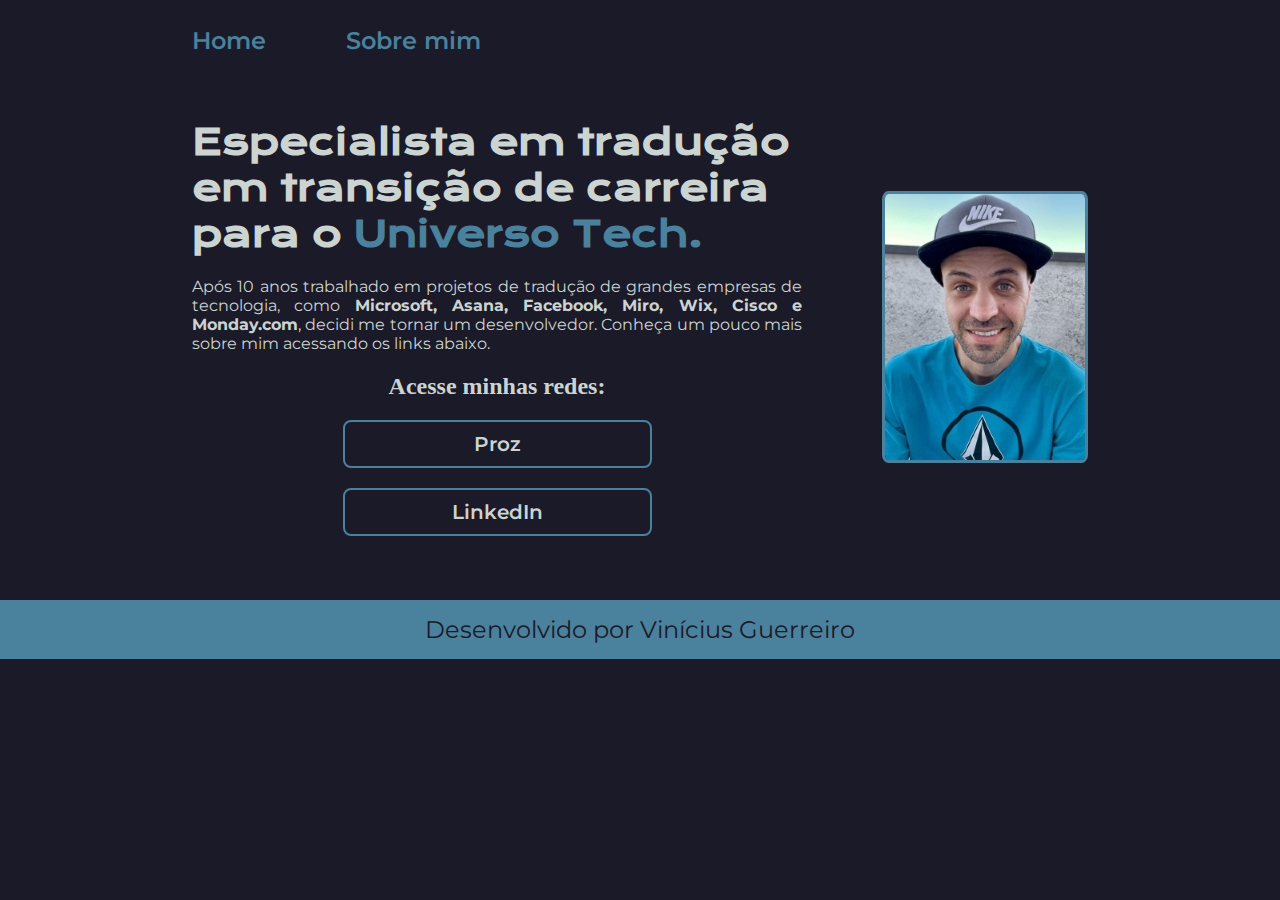
<file: index.html>
<!DOCTYPE html>
<html lang="pt-br">

<head>
    <meta charset="UTF-8">
    <meta name="viewport" content="width=device-width, initial-scale=1.0">
    <title>Portfólio</title>
    <link rel="stylesheet" href="./styles/style.css">
</head>

<body>
    <header class="cabecalho" >
        <nav class="cabecalho__menu">
            <a class="cabecalho__menu__link" href="index.html">Home</a>
            <a class="cabecalho__menu__link" href="about.html">Sobre mim</a>
        </nav>
    </header>
    <main class="apresentacao">
        <section class="apresentacao__conteudo">
            <h1 class="apresentacao__conteudo__titulo">Especialista em tradução em transição de carreira para o <strong
                    class="titulo-destaque"> Universo
                    Tech.</strong></h1>
            <p class="apresentacao__conteudo__texto">Após 10 anos trabalhado em projetos de tradução de grandes empresas
                de tecnologia, como
                <strong>Microsoft, Asana, Facebook, Miro, Wix, Cisco e Monday.com</strong>, decidi me tornar um
                desenvolvedor. Conheça um pouco mais sobre mim acessando os links abaixo.
            </p>

            <div class="apresentacao__links"> 
                <h2 class="apresentacao__links__subtitulo">Acesse minhas redes:</h2>
                <a class="apresentacao__links__navegacao"href="https://www.proz.com/translator/1849979">Proz</a>
                <a class="apresentacao__links__navegacao"href="https://www.linkedin.com/in/vinicius-guerreiro-5712a9b1/">LinkedIn</a>
            </div>
        </section>
        <img class="imagem" src="imagem.jpg" alt="Foto de um homem com boné">
    </main>
    <footer class="rodape" >
        <p>Desenvolvido por Vinícius Guerreiro</p>
    </footer>
</body>

</html>
</file>
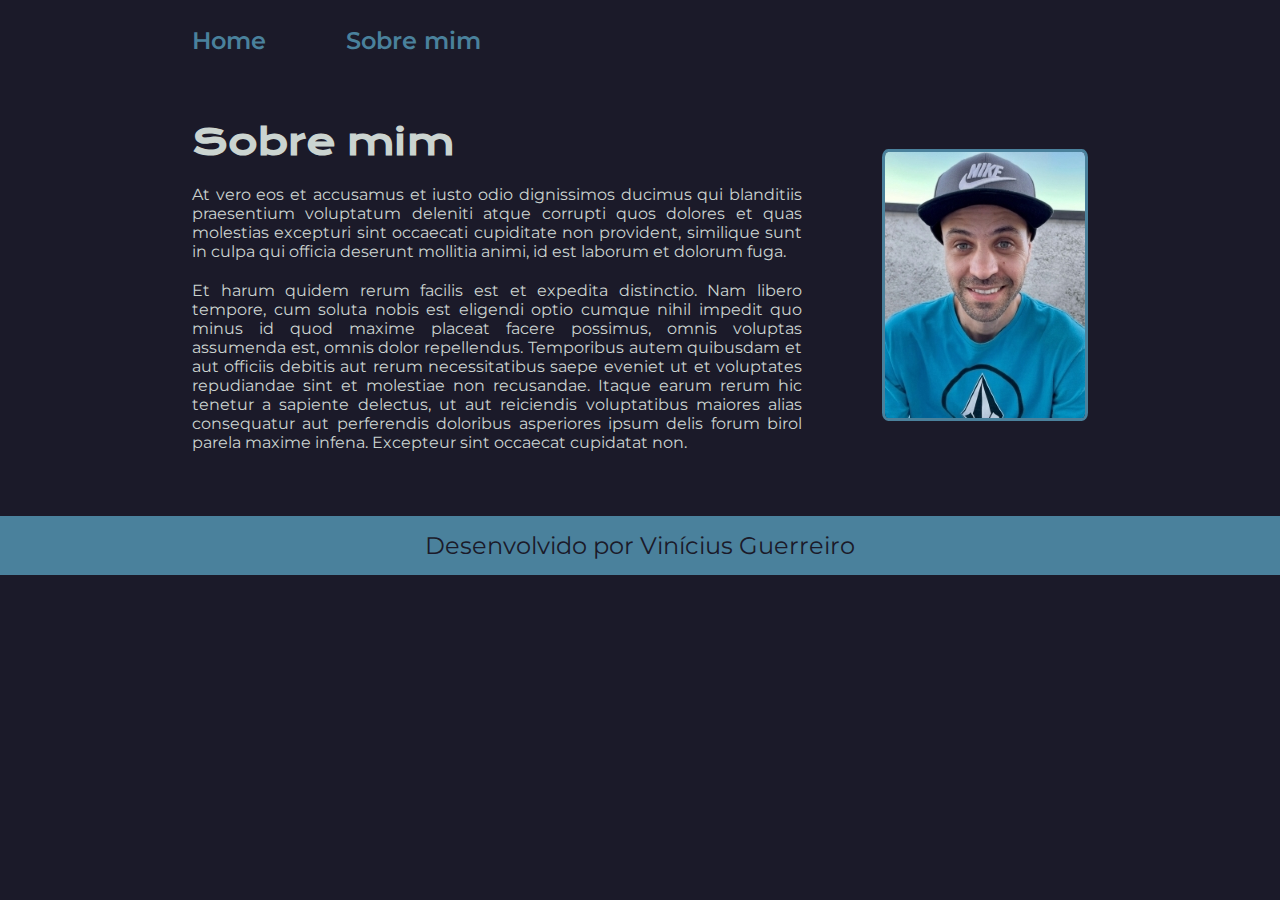
<file: about.html>
<!DOCTYPE html>
<html lang="pt-br">
<head>
    <meta charset="UTF-8">
    <meta name="viewport" content="width=device-width, initial-scale=1.0">
    <title>Sobre mim</title>
    <link rel="stylesheet" href="./styles/style.css">
</head>
<body>
    <header class="cabecalho" >
        <nav class="cabecalho__menu">
            <a class="cabecalho__menu__link" href="index.html">Home</a>
            <a class="cabecalho__menu__link" href="about.html">Sobre mim</a>
        </nav>
    </header>

<main class="apresentacao">
    <section class="apresentacao__conteudo">
        <h1 class="apresentacao__conteudo__titulo">Sobre mim</h1>
        <p class="apresentacao__conteudo__texto">At vero eos et accusamus et iusto odio dignissimos ducimus qui blanditiis praesentium voluptatum deleniti atque corrupti quos dolores et quas molestias excepturi sint occaecati cupiditate non provident, similique sunt in culpa qui officia deserunt mollitia animi, id est laborum et dolorum fuga.</p>
        <p class="apresentacao__conteudo__texto">Et harum quidem rerum facilis est et expedita distinctio. Nam libero tempore, cum soluta nobis est eligendi optio cumque nihil impedit quo minus id quod maxime placeat facere possimus, omnis voluptas assumenda est, omnis dolor repellendus. Temporibus autem quibusdam et aut officiis debitis aut rerum necessitatibus saepe eveniet ut et voluptates repudiandae sint et molestiae non recusandae. Itaque earum rerum hic tenetur a sapiente delectus, ut aut reiciendis voluptatibus maiores alias consequatur aut perferendis doloribus asperiores ipsum delis forum birol parela maxime infena. Excepteur sint occaecat cupidatat non.</p>
    </section>
    <img class="imagem" src="imagem.jpg" alt="Foto de um homem com boné">
</main>

<footer class="rodape" >
    <p>Desenvolvido por Vinícius Guerreiro</p>
</footer>
</body>
</html>
</file>
<file: styles/style.css>
@import url('https://fonts.googleapis.com/css2?family=Krona+One&family=Montserrat:ital,wght@0,100..900;1,100..900&display=swap');

:root {
    --cor-primaria: #1B1A29;
    --cor-secundaria: #CBD4D0;
    --cor-terciaria: #4A819C;
    --cor-hover: #4A819C;
    

    --fonte-primaria: 'Krona One', sans-serif;
    --fonte-secundaria: 'Montserrat', sans-serif;
}

* {
    margin: 0;
    padding: 0;
}

.imagem {
    border-radius: 3%;
    border: 3px solid var(--cor-hover);
    
}

body {
    /* height: 100vh; */
    box-sizing: border-box;
    background-color: var(--cor-primaria);
    color: var(--cor-secundaria);
}

.cabecalho {
    padding: 2% 0% 0% 15%;
}

.cabecalho__menu {
    display: flex;
    gap: 80px;
}

.cabecalho__menu__link {
    font-family: var(--fonte-secundaria);
    font-size: 1.5rem;
    font-weight: 600;
    color: var(--cor-terciaria);
    text-decoration: none;
}

.titulo-destaque {
    color: var(--cor-terciaria);

}

.apresentacao {
    padding: 5% 15%;
    display: flex;
    align-items: center;
    justify-content: space-between;
    gap: 80px;
}

.apresentacao__conteudo {
    display: flex;
    width: 100%;
    flex-direction: column;
    gap: 20px;
}

.apresentacao__conteudo__titulo {
    font-size: 2.25rem;
    font-family: var(--fonte-primaria);

}

.apresentacao__conteudo__texto {
    font-size: 1rem;
    font-family: var(--fonte-secundaria);
    text-align: justify;
}

.apresentacao__links {
    display: flex;
    flex-direction: column;
    align-items: center;
    gap: 20px;
    justify-content: space-between;
}

.apresentacao__links__navegacao {
    /* background-color: #22D4FD; */
    display: flex;
    justify-content: center;
    width: 50%;
    text-align: center;
    border-radius: 8px;
    font-size: 1.25rem;
    padding: 10px 0;
    text-decoration: none;
    color: var(--cor-secundaria);
    font-family: var(--fonte-secundaria);
    font-weight: 600;
    border: 2px solid var(--cor-terciaria);
}

.apresentacao__links__subitulo {
    font-family: var(--fonte-primaria);
    font-weight: 400;
    font-size: 0.6rem;
}

.apresentacao__links__navegacao:hover {
    background-color: var(--cor-hover);
}

.rodape {
    color: var(--cor-primaria);
    background-color: var(--cor-terciaria);
    padding: 15px;
    text-align: center;
    font-family: var(--fonte-secundaria);
    font-size: 1.5rem;
    font-weight: 400;

}

@media (max-width: 1200px) {
    .cabecalho {
        padding: 10%;
    }

    .cabecalho__menu {
        justify-content: center;
    }

    .apresentacao {
        flex-direction: column-reverse;
        padding: 5%;
    }

    .apresentacao__conteudo {
        width: auto;
    }

    .apresentacao__links__navegacao {
        width: 70%;
    }

}
</file>
